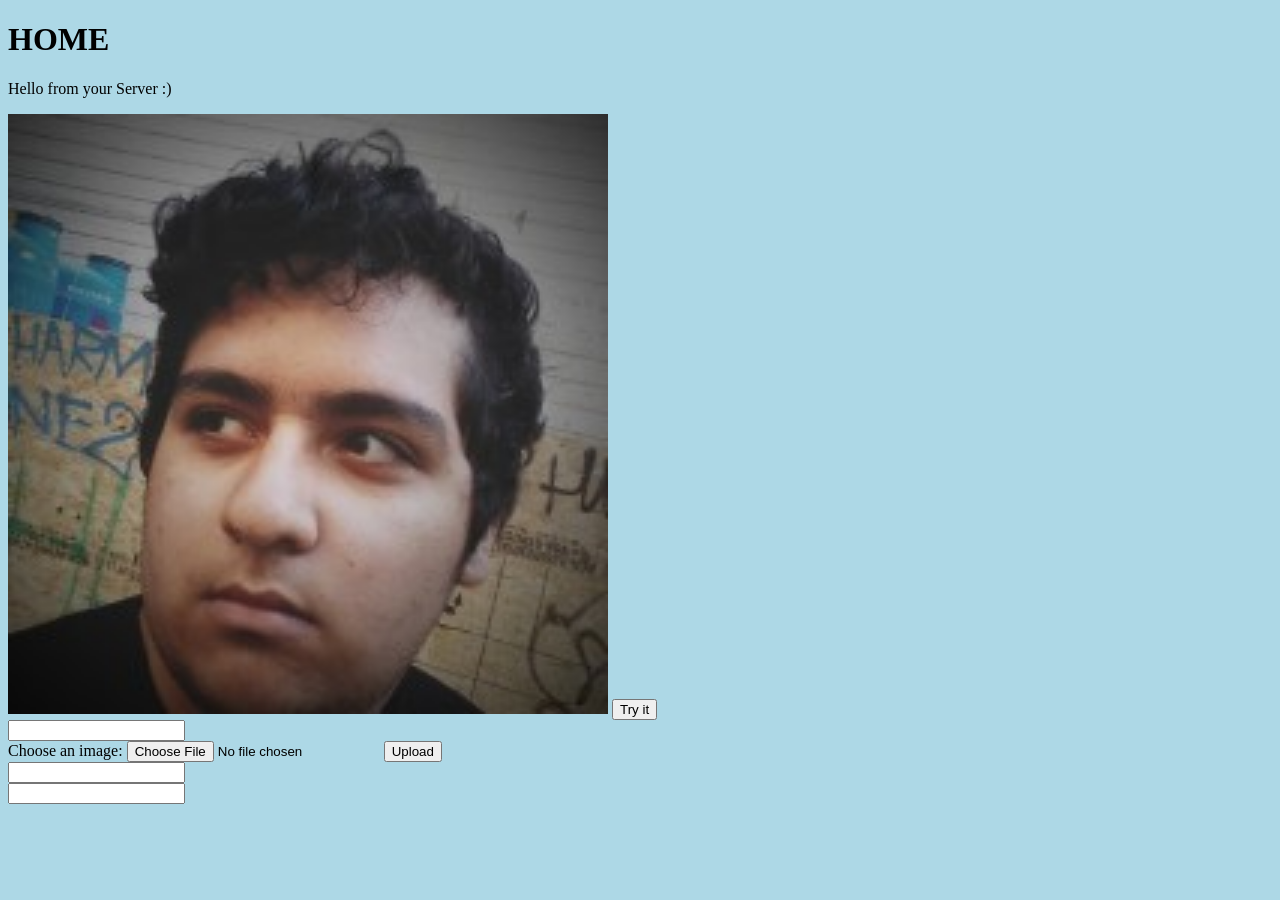
<file: server/index.html>
<!DOCTYPE html>
<html lang="en">
<head>
		<link rel="icon" href="images.png">
		<link rel="stylesheet" href="style.css">
<script>
function myFunction() {
	document.getElementById("demo").innerHTML = "Paragraph changed.";
}
</script>
</head>
<body>
	<h1>HOME</h1>
	<p id="demo">Hello from your Server :)</p>
	<img width="600" height="600" src="chriscelaya.jpg" alt="Waow">
		<button type="button" onclick="myFunction()">Try it</button>
	<form method="post">
		<input type="text" name="averdon">
	</form>
	<form method="post" enctype="multipart/form-data">
		<label for="image">Choose an image:</label>
		<input type="file" id="image" name="image">
		<input type="submit" value="Upload">
	</form>
	<form method="delete">
		<input type="text" id="fileToDelete" name="file">
	</form>
	<form method="post">
			<input type="text" name="ltruchel">
	</form>
</body>
</html>
</file>
<file: server/style.css>
body {
	background-color: lightblue;
}

#directory {
	background-color: rgb(181, 200, 95);
	font-family: "sans-serif";
}

ul {
	list-style-image: url("shark.png");
	padding: 0;
}

a {
	font-size: 20px;
	text-decoration: inherit;
	color: inherit;
}

li {
	display: block;
}

li span {
	display: inline-block;
	margin: 5px;
	padding: 3px 3px;
	border: 2px solid #ccc;
	border-radius: 8px;
	background-color: #FFA07A;
}
</file>
